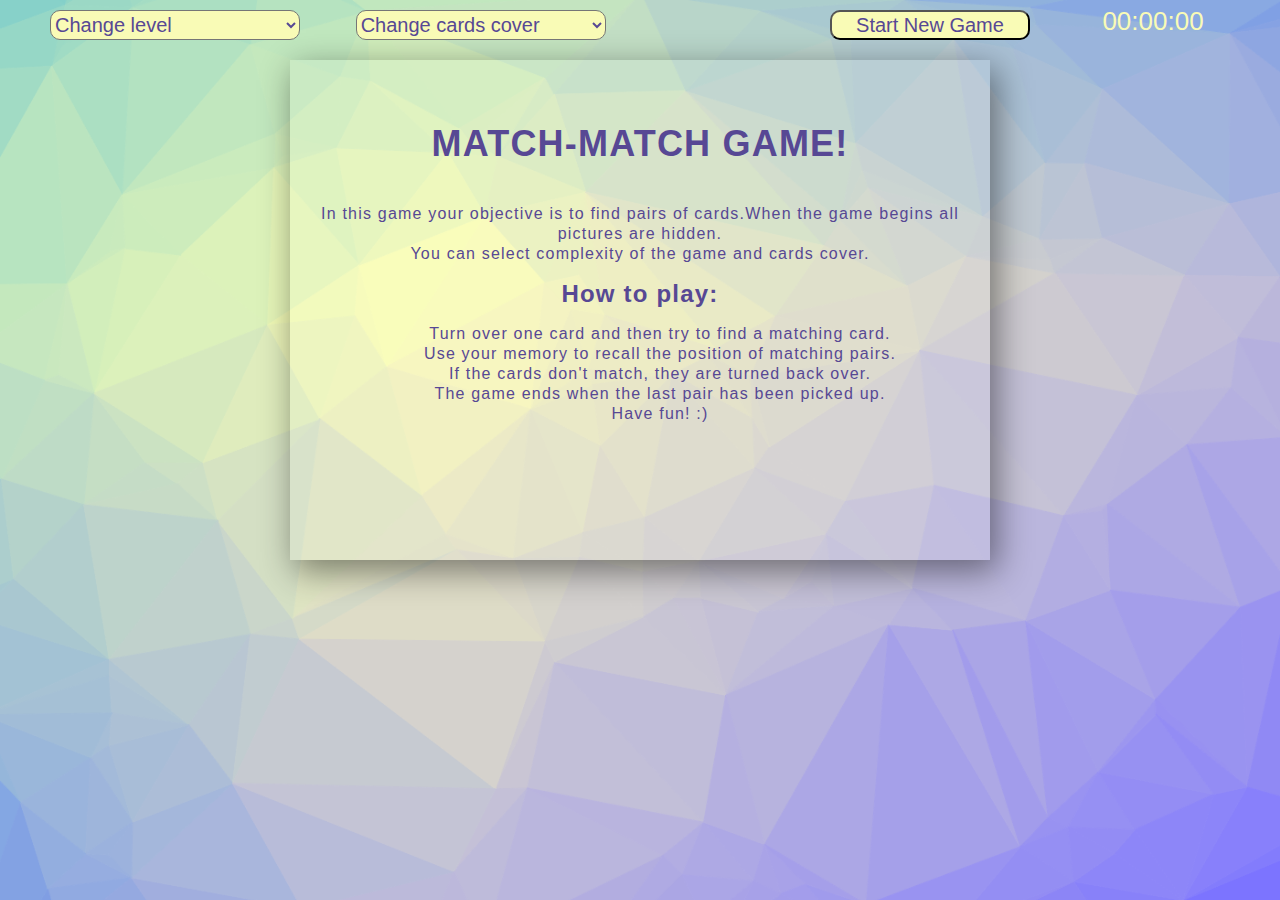
<file: match-match-game/index.html>
<!DOCTYPE html>
<html>
	<head>
		<meta content="text/html; charset=utf-8">
		<title>Match-match Game</title>
		<link href="css/style.css" rel="stylesheet" type="text/css">
		<script src="javascript/Game.js" type="text/javascript"></script>
		<script src="javascript/Card.js" type="text/javascript"></script>
	</head>
	<body>
		<main class="content">
			<header class="header">
				<form>
					<select class="selection level" required>
						<option value="">Change level</option>
			            <option value="3x2">Easy</option>
			            <option value="4x3">Medium</option>
			            <option value="6x3">Hard</option>
	          		</select>
					<select class="selection cover" required>
						<option value="">Change cards cover</option>
			            <option value="princess">Princesses</option>
			            <option value="chunkies">Chunkies</option>
			            <option value="smeshariki">Smeshariki</option>
	          		</select>
	          		<button type="submit" class="start-button">Start New Game</button>
	          	</form>
	          	<form name=StopWatchForm>
	          		<input name=stopwatch class="stopwatch" value="00:00:00" disabled>
	          	</form>
			</header>
			<section class="rules">
				<h1>MATCH-MATCH GAME!</h1>
				In this game your objective is to find pairs of cards.When the game begins all pictures are hidden.</br>You can select complexity of the game and cards cover.
				<H2>How to play:</H2>
				<ul>
					<li>Turn over one card and then try to find a matching card.</li>
					<li>Use your memory to recall the position of matching pairs.</li>
					<li>If the cards don't match, they are turned back over.</li>
					<li>The game ends when the last pair has been picked up.</li>
					<li>Have fun! :)</li>
				</ul>
			</section>
			<section class="game-board hidden">
			</section>
			<section class="game-end-section hidden">
				<p class="game-end-congrats"></p>
			</section>
			<script src="javascript/match-match-game.js" type="text/javascript"></script>
	</body>
</html>
</file>
<file: match-match-game/css/style.css>
body, html {
	margin: 0;
	padding: 0;
}

body {
	background: url(../images/background.png);
	background-size: 100%;
	font: 12pt Arial, sans-serif;
	letter-spacing: 1.2px;
}

.header {
	width: 100%;
	height: 50px;
	padding-top: 10px;
	position: relative;
}

.selection, .start-button {
	width: 250px;
	height: 30px;
	background: #F9FBB6;
    margin-left: 50px;
    border-radius: 10px;
    color: #574894;
    font-size: 20px;
}

.start-button {
	width: 200px;
	position: absolute;
	right: 250px;
}

.stopwatch {
	width: 150px;
	height: 20px;
	right: 50px;
	background: transparent;
	text-align: center;
	font-size: 26px;
	border: none;
	color: #F9FBB6;
	position: absolute;
	top: 10px;
}

.rules {
	margin: 0 auto;
	width: 700px;
	height: 500px;
	background-color: rgba(255, 255, 255, 0.1);
	box-shadow: 6px 10px 32px 1px rgba(0,0,0,0.46);
	padding: 10px 30px;
	text-align: center;
	color: #574894;
	line-height: 20px;
	padding: 50px 30px;
	box-sizing: border-box;
}

.rules h1 {
	font-size: 36px;
	margin-bottom: 50px;
}

.rules ul {
	list-style-type: none;
}

.game-board {
	margin: 0 auto;
}

.flip-container {
	width: 120px;
	height: 160px;
	border-radius: 20%;
	float: left;
	margin: 20px;
	box-sizing: border-box;
	perspective: 1000px;
	transition: 0.5s;
	transform-style: preserve-3d;
}

.flip-container.clicked .front {
  	transform: rotateY(180deg);
}

.flip-container.clicked .back {
  	transform: rotateY(0deg);
}

.front, .back {
	width:100%;
	height:100%;
	display: block;
	backface-visibility: hidden;
	transition: 0.5s;
	transform-style: preserve-3d;
	position: absolute;
	top: 0;
	left: 0;
	border-radius: 5%;
	background-position:50% 50%;
	background-repeat: no-repeat;
}

.front {
	transform: rotateY(0deg);
	background-size: contain;
}

.back {
	transform: rotateY(-180deg);
}

.disappear {
        opacity: 0;
        transition: opacity 2s;
}

.game-end-section {
	position: fixed;
	pointer-events: none;
	width: 100%;
	top: 30%;
	padding: 30px 0;
	text-align: center;
	background: rgba(249, 251, 182, .7);
	color: #574894;
	font-size: 30px; 
	font-weight: bold;
	box-sizing: border-box;
}

.hidden {
	display: none;
}

.card-smeshariki-1 {
	background: url(../images/smeshariki.png) -15px 0;
}

.card-smeshariki-2 {
	background: url(../images/smeshariki.png) -147px 0;
}

.card-smeshariki-3 {
	background: url(../images/smeshariki.png) -430px 0px;
}

.card-smeshariki-4 {
	background: url(../images/smeshariki.png) -15px -300px;
}

.card-smeshariki-5 {
	background: url(../images/smeshariki.png) -15px -146px;
}

.card-smeshariki-6 {
	background: url(../images/smeshariki.png) -300px -150px;
}

.card-smeshariki-7 {
	background: url(../images/smeshariki.png) -147px -150px;
}

.card-smeshariki-8 {
	background: url(../images/smeshariki.png) -430px -155px;
}

.card-smeshariki-9 {
	background: url(../images/smeshariki.png) -425px -300px;
}

.card-princess-1 {
	background: url(../images/princess.png) 0 5px;
}

.card-princess-2 {
	background: url(../images/princess.png) -100px 5px;
}

.card-princess-3 {
	background: url(../images/princess.png) -485px 5px;
}

.card-princess-4 {
	background: url(../images/princess.png) -100px -146px;
}

.card-princess-5 {
	background: url(../images/princess.png) 5px -146px;
}

.card-princess-6 {
	background: url(../images/princess.png) -290px 5px;
}

.card-princess-7 {
	background: url(../images/princess.png) -217px -146px;
}

.card-princess-8 {
	background: url(../images/princess.png) -195px 5px;
}

.card-princess-9 {
	background: url(../images/princess.png) -385px 5px;
}

.card-chunkies-1 {
	background: url(../images/chunkies.png) -27px 0;
}

.card-chunkies-2 {
	background: url(../images/chunkies.png) -22px -190px;
}

.card-chunkies-3 {
	background: url(../images/chunkies.png) -195px -10px;
}

.card-chunkies-4 {
	background: url(../images/chunkies.png) -550px 0;
}

.card-chunkies-5 {
	background: url(../images/chunkies.png) -200px -185px;
}

.card-chunkies-6 {
	background: url(../images/chunkies.png) -375px -185px;
}

.card-chunkies-7 {
	background: url(../images/chunkies.png) -365px 0;
}

.card-chunkies-8 {
	background: url(../images/chunkies.png) -545px -187px;
}

.card-chunkies-9 {
	background: url(../images/chunkies.png) -20px -375px;
}
</file>
